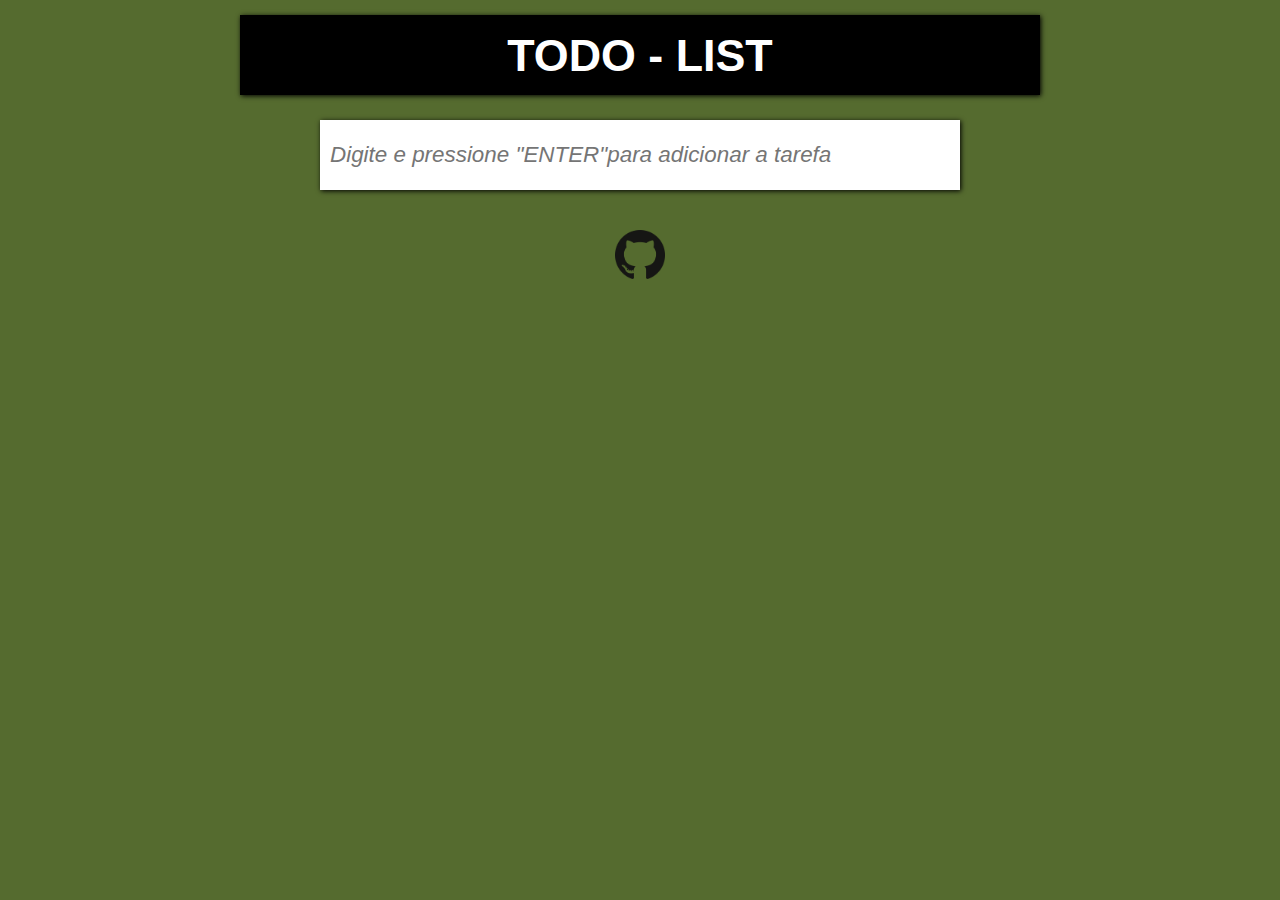
<file: index.html>
<!DOCTYPE html>
<html lang="pt-br">
<head>
    <meta charset="UTF-8">
    <meta http-equiv="X-UA-Compatible" content="IE=edge">
    <meta name="viewport" content="width=device-width, initial-scale=1.0">
    <title>Todoooooo</title>
    <link rel="stylesheet" href="css/style.css">
    <link href="css/imgs/favicon.ico" rel="icon" type="image/x-icon" />
   
</head>
<body>
    <main class="todo">
        
        <div class="todo_title">
            <h1>TODO - LIST</h1>
        </div>
        <div class="todo_new-item">
            <input type="text" placeholder='Digite e pressione "ENTER"para adicionar a tarefa' id="newItem">

        </div>
        <div class="todo_list" id="todo_list">
            
            
        </div>

        <footer><a href="https://github.com/JonathanGuimarae3s"><img src="css/imgs/logo-github.png" alt="logo-github" width="50px"></a></footer>
    </main>
    <script src="script.js"></script>
</body>
</html>
</file>
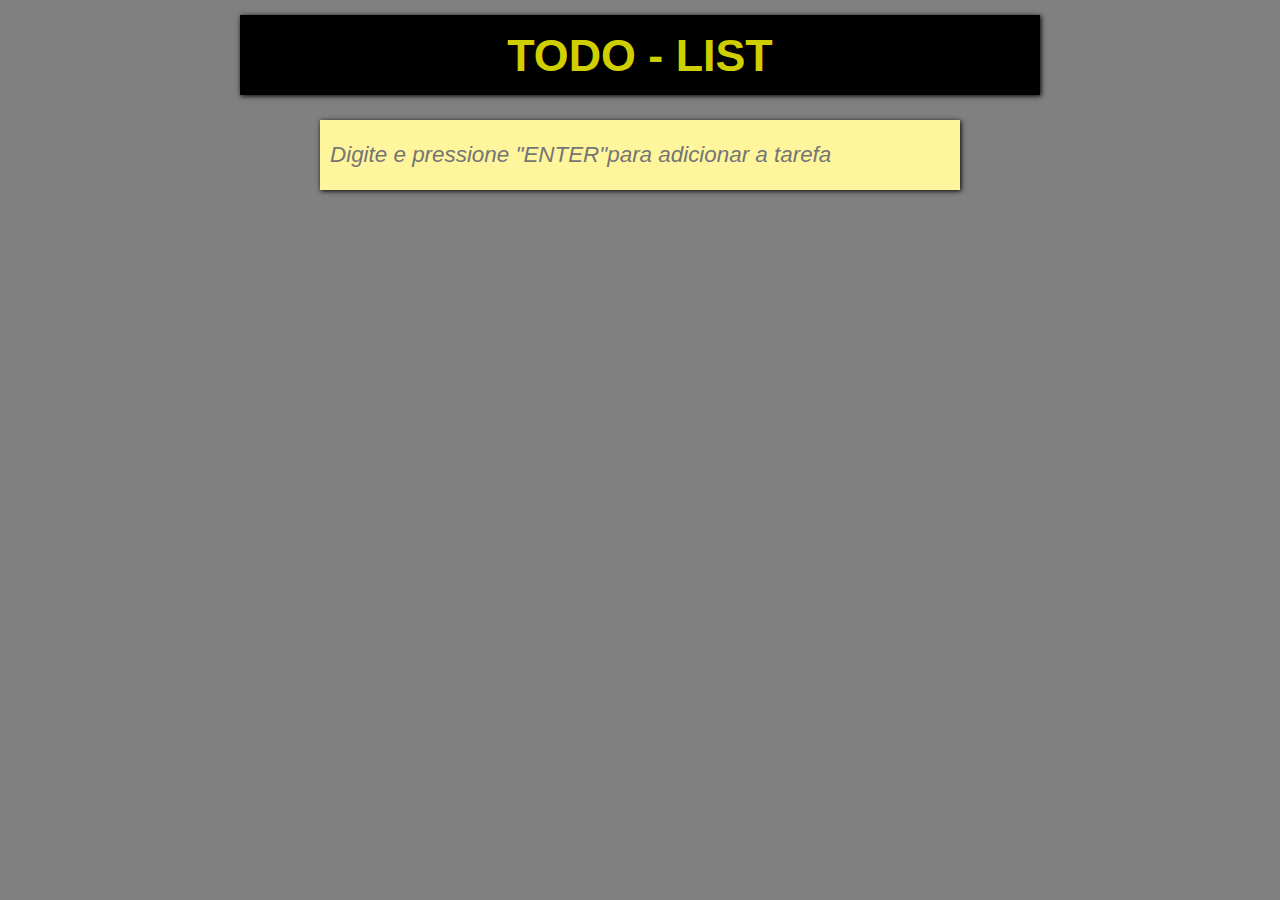
<file: todo.html>
<!DOCTYPE html>
<html lang="pt-br">
<head>
    <meta charset="UTF-8">
    <meta http-equiv="X-UA-Compatible" content="IE=edge">
    <meta name="viewport" content="width=device-width, initial-scale=1.0">
    <title>Todoooooo</title>
    <link rel="stylesheet" href="style.css">
   
</head>
<body>
    <main class="todo">
        
        <div class="todo_title">
            <h1>TODO - LIST</h1>
        </div>
        <div class="todo_new-item">
            <input type="text" placeholder='Digite e pressione "ENTER"para adicionar a tarefa' id="newItem">

        </div>
        <div class="todo_list" id="todo_list">
            
            
        </div>


    </main>
    <script src="script.js"></script>
</body>
</html>
</file>
<file: css/style.css>
:root{
    --cor1:rgb(0, 0, 0);
    --cor2:darkolivegreen;
    --cor3:white;

}


*{
    margin: 0;
    padding: 0;
    box-sizing: border-box;
    
}
body{
    background-color: var(--cor2);
    font: bold 1.4rem 'Open Sans', sans-serif;

}
.todo{
    display: flex;
    max-width: 800px;
    flex-direction: column;
    align-items: center;
    margin:0 auto;
    gap: 15px;
    

 
}
.todo_title{
    display: flex;
    background:var(--cor1);
    width: 100%;
    height: 80px;
    justify-content: center ;
    align-items: center;
    margin-top: 15px;
    box-shadow: 1px 1px 5px var(--cor1);
    padding: 10px;
    color: var(--cor3);
}
.todo_list{
    display: flex;
    width: 100%;
    flex-direction: column;
    gap: 10px;
}
.todo_item{
    display:flex;
    width: 75%;
    height: 60px;
    justify-content: space-between;
    align-items: center;
    padding: 5px;
    box-shadow: 1px 1px 5px var(--cor1);
    color: var(--cor3);
    margin: auto;
    background-color:rgb(46, 45, 45);

}
.todo_item > div{
    width: 80%;


}
.todo_item:hover{
    cursor: pointer;
    transition: all .5s ease;
    background: var(--cor1);
  
}
.todo_item > input[type='text']{
    border:none;
    width: 80%;
    font: inherit;
}
.todo_item > input[type="button"],.todo_item > input[type='checkbox']{
    width: 25px;
    height:25px;
    font: inherit;
    border-radius:  5px;

    
}
.todo_item > input[type = 'checkbox']:checked + div{
    text-decoration: line-through;
    /*quando o checked for ativado o texto será riscado  */
}
.todo_new-item{
    display: flex;
    background: white;
    width: 80%;
    height: 70px;
    justify-content: space-evenly;
    padding: 10px ;
    box-shadow: 1px 1px 5px var(--cor1);
    margin: 10px;
    font: inherit;
}
.todo_new-item > input{
    
    border: none;
    width: 100%;
    outline: none;
    font: inherit;

}
.todo_new-item > input::placeholder{
    font-style: italic;
    font-weight: normal;
}
</file>
<file: style.css>
:root{
    --cor1: grey;
    --cor2:black;
    --cor3:rgba(255, 255, 0, 0.835);

}


*{
    margin: 0;
    padding: 0;
    box-sizing: border-box;
    
}
body{
    background-color: var(--cor1);
    font: bold 1.4rem 'Open Sans', sans-serif;

}
.todo{
    display: flex;
    max-width: 800px;
    flex-direction: column;
    align-items: center;
    margin:0 auto;
    gap: 15px;
}
.todo_title{
    display: flex;
    background:var(--cor2);
    width: 100%;
    height: 80px;
    justify-content: center ;
    align-items: center;
    margin-top: 15px;
    box-shadow: 1px 1px 5px var(--cor2);
    padding: 10px;
    color: var(--cor3);
}
.todo_list{
    display: flex;
    width: 100%;
    flex-direction: column;
    gap: 10px;
}
.todo_item{
    display:flex;
    width: 75%;
    height: 60px;
    justify-content: space-between;
    align-items: center;
    padding: 5px;
    box-shadow: 1px 1px 5px var(--cor2);
    color: var(--cor3);
    margin: auto;

}
.todo_item > div{
    width: 80%;

}
.todo_item:hover{
    cursor: pointer;
    transition: all .5s ease;
    background: var(--cor2);
  
}
.todo_item > input[type='text']{
    border:none;
    width: 80%;
    font: inherit;
}
.todo_item > input[type="button"],.todo_item > input[type='checkbox']{
    width: 30px;
    height: 30px;
    font: inherit;
    
}
.todo_item > input[type = 'checkbox']:checked + div{
    text-decoration: line-through;
    /*quando o checked for ativado o texto será riscado  */
}
.todo_new-item{
    display: flex;
    background: #fff59d;
    width: 80%;
    height: 70px;
    justify-content: space-evenly;
    padding: 10px ;
    box-shadow: 1px 1px 5px var(--cor2);
    margin: 10px;
    font: inherit;
}
.todo_new-item > input{
    background: #fff59d;
    border: none;
    width: 100%;
    outline: none;
    font: inherit;

}
.todo_new-item > input::placeholder{
    font-style: italic;
    font-weight: normal;
}
</file>
